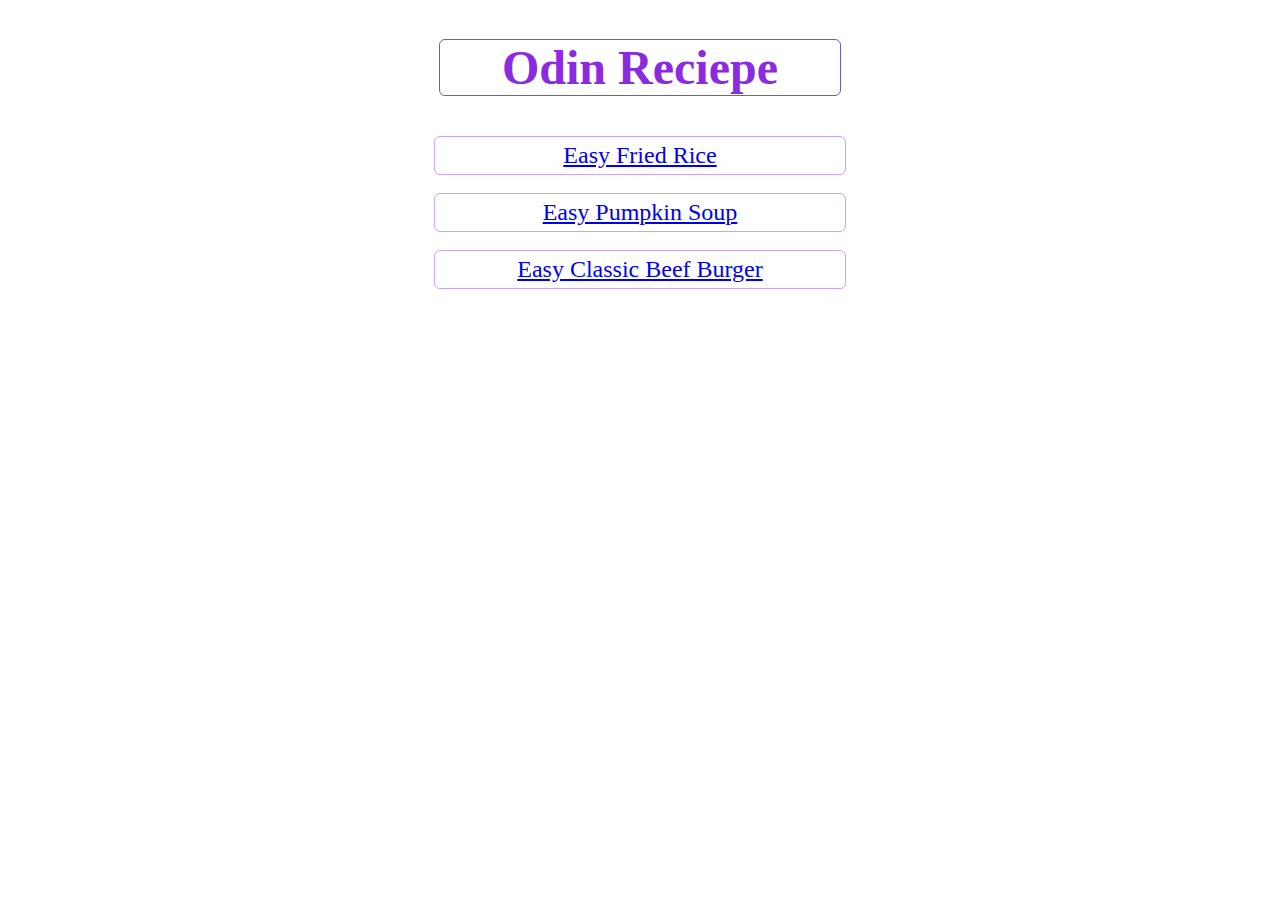
<file: index.html>
<!DOCTYPE html>
<html lang="en">
<head>
    <meta charset="UTF-8">
    <meta name="viewport" content="width=device-width, initial-scale=1.0">
    <link rel="stylesheet" href="style.css">
    <title>Reciepes Home Page</title>
</head>
<body>
    
    <h1>Odin Reciepe</h1>
    <br>
    <a href="./recipes/easy-fried-rice.html" target="_blank" rel="noopener noreferrer">Easy Fried Rice</a>
    <br>
    <a href="./recipes/easy-pumpkin-sop.html" target="_blank" rel="noopener noreferrer">Easy Pumpkin Soup</a>
    <br>
    <a href="./recipes/classic-beef-burger.html" target="_blank" rel="noopener noreferrer">Easy Classic Beef Burger</a>
    

</body>
</html>
</file>
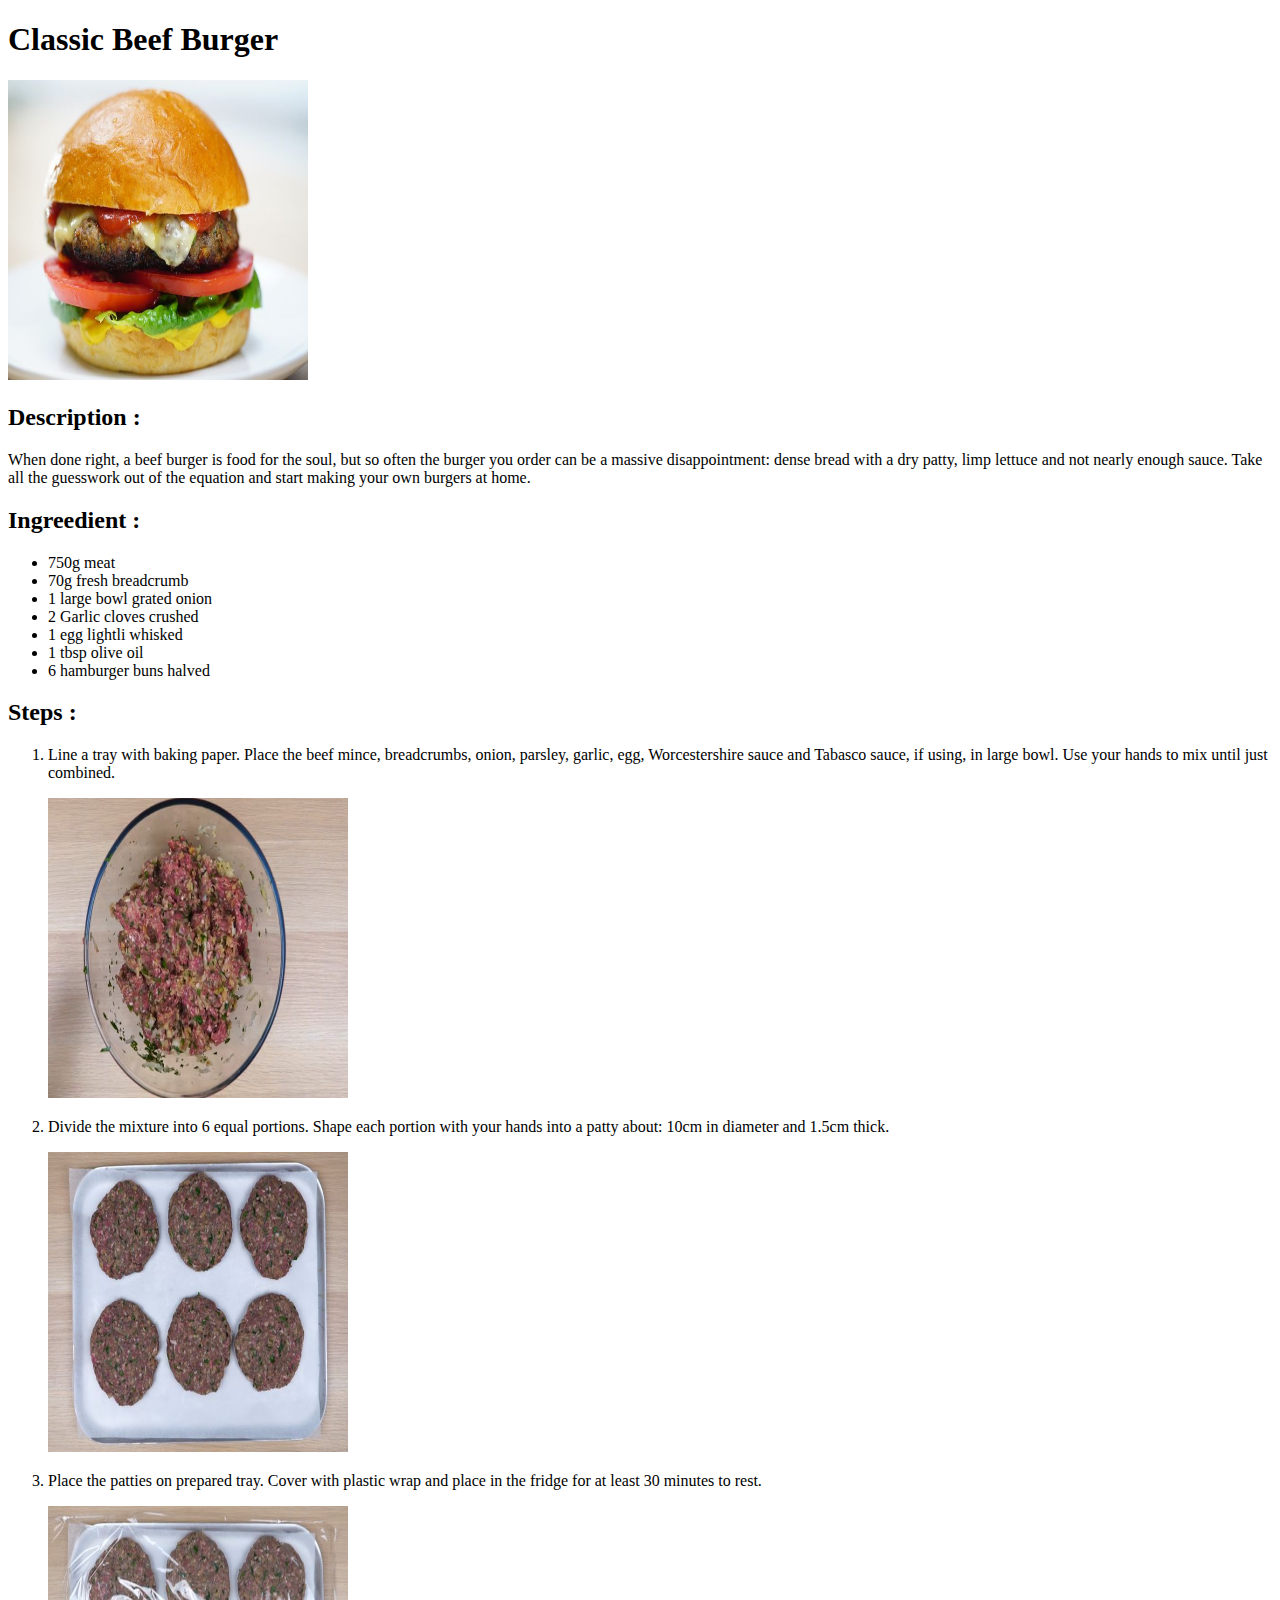
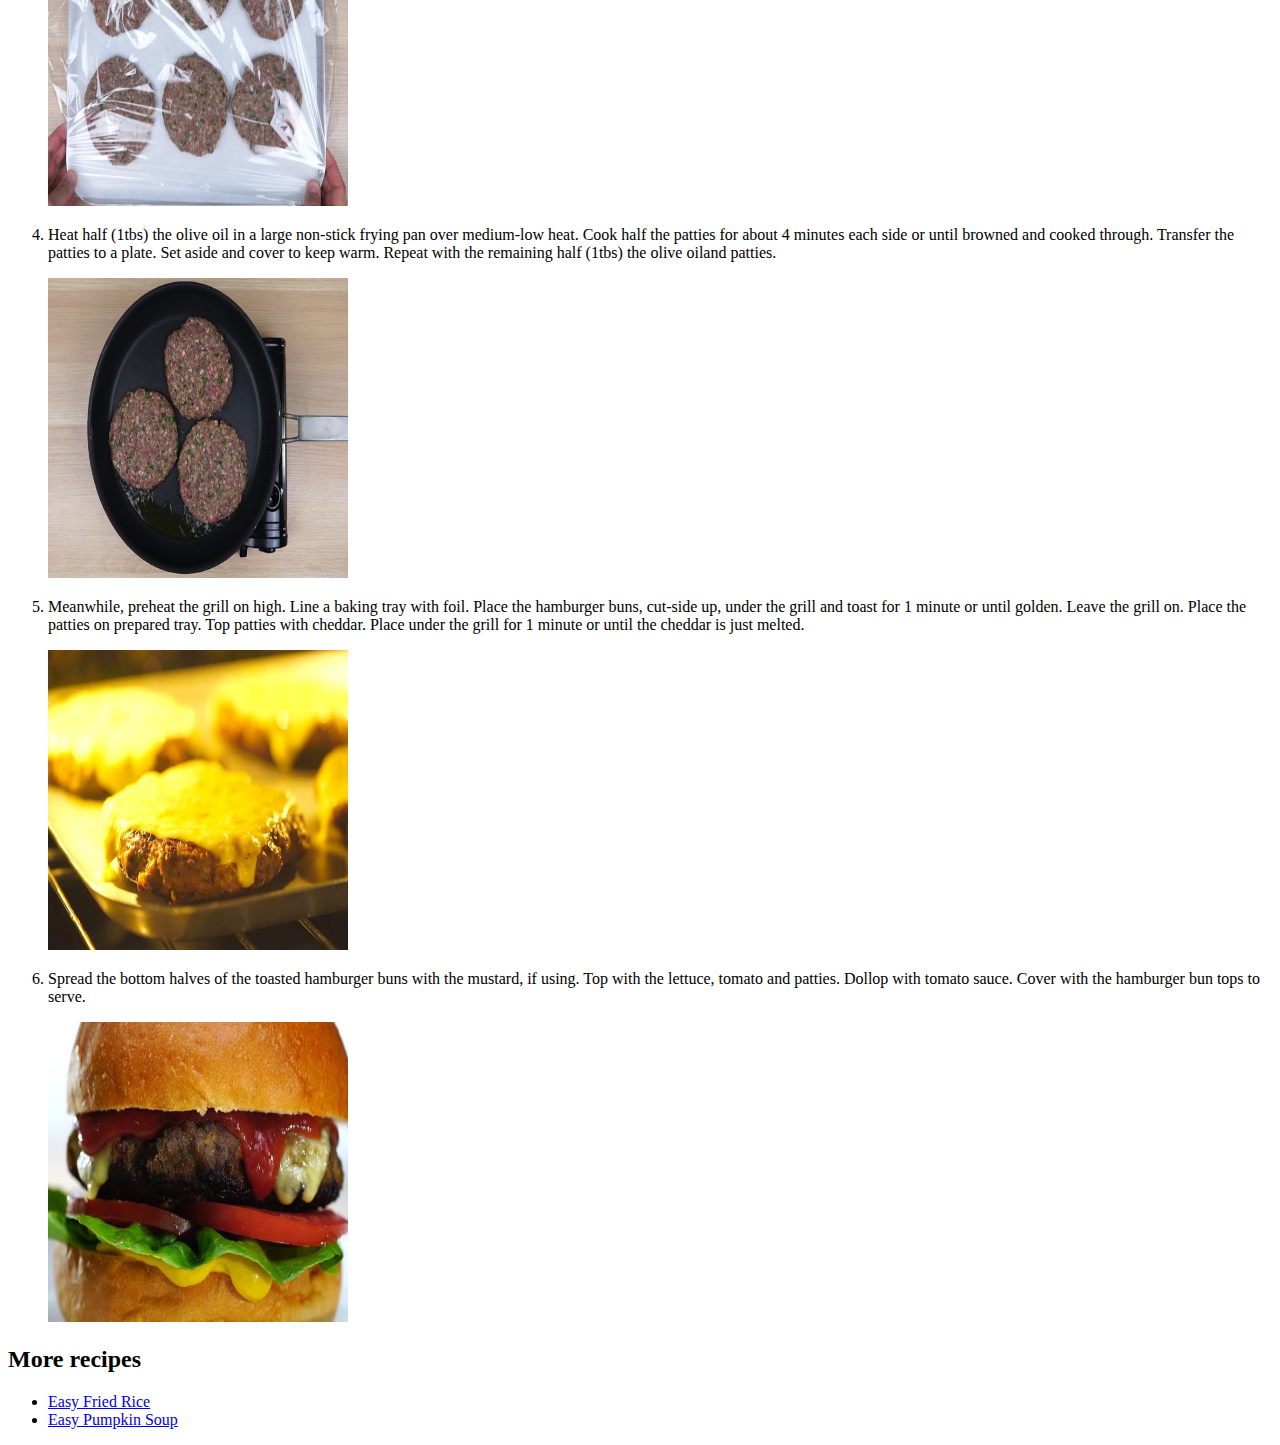
<file: recipes/classic-beef-burger.html>
<!DOCTYPE html>
<html lang="en">
<head>
    <meta charset="UTF-8">
    <meta name="viewport" content="width=device-width, initial-scale=1.0">
    <title>CLassic Beef Burger</title>
</head>
<body>
    <h1>Classic Beef Burger</h1>
    <img src="../images/basic-beef-burger_1980x1320-118412-1.jpg" alt="beef burger" width="300" height="300">

    <h2>Description :</h2>
    <p>
        When done right, a beef burger is food for the soul, but so often the burger you order can be a massive disappointment: dense bread with a dry patty, limp lettuce and not nearly enough sauce. Take all the guesswork out of the equation and start making your own burgers at home.
    </p>

    <h2>Ingreedient :</h2>
    <ul>
        <li>750g meat</li>
        <li>70g fresh breadcrumb</li>
        <li>1 large bowl grated onion</li>
        <li>2 Garlic cloves crushed</li>
        <li>1 egg lightli whisked</li>
        <li>1 tbsp olive oil</li>
        <li>6 hamburger buns halved</li>
        
    </ul>

    <h2>Steps :</h2>
    <ol>
        <li>
            <p>
                Line a tray with baking paper. Place the beef mince, breadcrumbs, onion, parsley, garlic, egg, Worcestershire sauce and Tabasco sauce, if using, in large bowl. Use your hands to mix until just combined. 
            </p>
            <img src="../images/basic-beef-burger-step1-198144-1.jpg" alt="First step" width="300" height="300">

        </li>

        <li>
            <p>
                Divide the mixture into 6 equal portions. Shape each portion with your hands into a patty about: 10cm in diameter and 1.5cm thick. 
            </p>
            <img src="../images/basic-beef-burger-step-2-198150-2.jpg" alt="Second step burger" height="300" width="300">
            
        </li>

        <li>
            <p>
                Place the patties on prepared tray. Cover with plastic wrap and place in the fridge for at least 30 minutes to rest. 
            </p>
            <img src="../images/basic-beef-burger-step3-198147-2.jpg" alt="third burger step" width="300" height="300">
        </li>

        <li>
            <p>
                Heat half (1tbs) the olive oil in a large non-stick frying pan over medium-low heat. Cook half the patties for about 4 minutes each side or until browned and cooked through. Transfer the patties to a plate. Set aside and cover to keep warm. Repeat with the remaining half (1tbs) the olive oiland patties. 
            </p>
            <img src="../images/basic-beef-burger-step-4-198146-1.jpg" alt="fourth step burger" width="300" height="300">
        </li>

        <li>
            <p>
                Meanwhile, preheat the grill on high. Line a baking tray with foil. Place the hamburger buns, cut-side up, under the grill and toast for 1 minute or until golden. Leave the grill on. Place the patties on prepared tray. Top patties with cheddar. Place under the grill for 1 minute or until the cheddar is just melted. 
            </p>
            <img src="../images/basic-beef-burger-step5-198148-1.jpg" alt="fifth burger step" width="300" height="300" >
        </li>

        <li>
            <p>
                Spread the bottom halves of the toasted hamburger buns with the mustard, if using. Top with the lettuce, tomato and patties. Dollop with tomato sauce. Cover with the hamburger bun tops to serve. 
            </p>
            <img src="../images/basic-beef-burger-step6-198149-1.jpg" alt="sixth burger step" height="300" width="300">

        </li>

    </ol>

    <h2>More recipes</h2> 
    <ul>
        <li>
    <a href="../recipes/easy-fried-rice.html" target="_blank" rel="noopener noreferrer">Easy Fried Rice</a> 
    </li>
    <li>
    <a href="../recipes/easy-pumpkin-sop.html" target="_blank" rel="noopener noreferrer">Easy Pumpkin Soup</a>
    </li>    
    </ul>
</body>
</html>
</file>
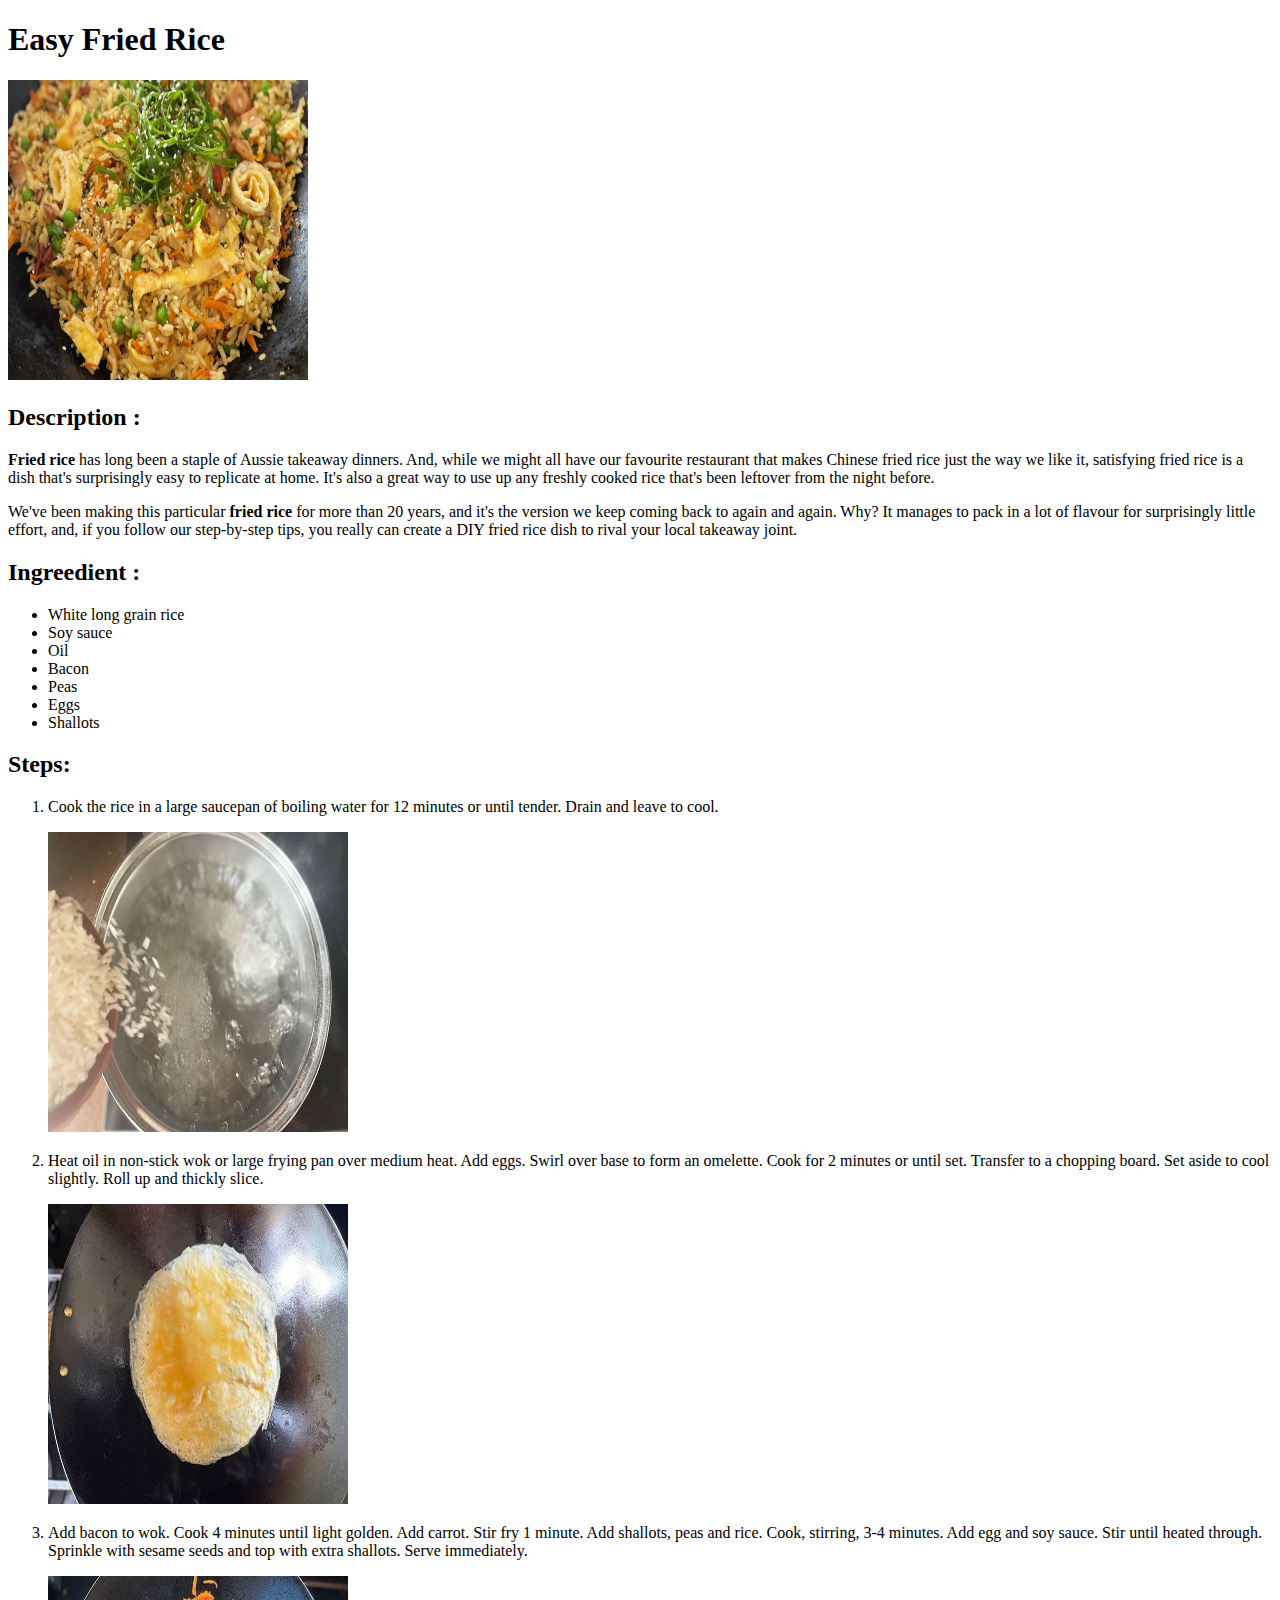
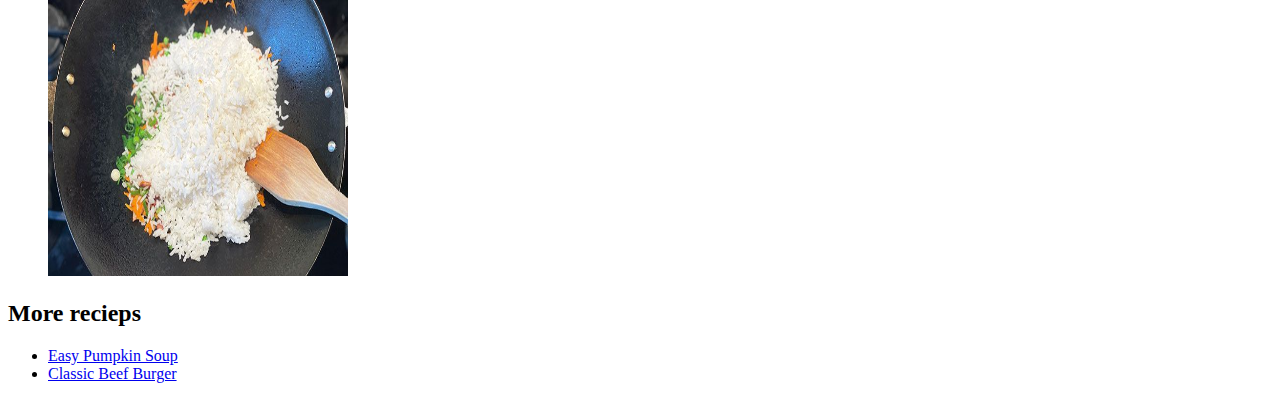
<file: recipes/easy-fried-rice.html>
<!DOCTYPE html>
<html lang="en">
<head>
    <meta charset="UTF-8">
    <meta name="viewport" content="width=device-width, initial-scale=1.0">
    <title>Easy Fried Rice</title>
</head>
<body>
    <h1>Easy Fried Rice</h1>
    <img src="../images/easy-fried-rice-recipe-with-egg-197248-1.jpg" height="300" width="300" alt="Fried Rice dish food">

    <h2> Description :</h2>
    <p>
        <strong>Fried rice </strong> has long been a staple of Aussie takeaway dinners. And, while we might all have our favourite restaurant that makes Chinese fried rice just the way we like it, satisfying fried rice is a dish that's surprisingly easy to replicate at home. It's also a great way to use up any freshly cooked rice that's been leftover from the night before.
    </p>
    <p>
        We've been making this particular <strong>fried rice </strong> for more than 20 years, and it's the version we keep coming back to again and again. Why? It manages to pack in a lot of flavour for surprisingly little effort, and, if you follow our step-by-step tips, you really can create a DIY fried rice dish to rival your local takeaway joint.
    </p>

    <h2>Ingreedient :</h2>
    <ul>
        
        <li>White long grain rice</li>
        <li>Soy sauce</li>
        <li>Oil</li>
        <li>Bacon</li>
        <li>Peas</li>
        <li>Eggs</li>
        <li>Shallots</li>
    </ul>

    <h2>Steps:</h2>
    
    <ol>
        <li><p>Cook the rice in a large saucepan of boiling water for 12 minutes or until tender. Drain and leave to cool. 
            </p>
            <img src="../images/easy-fried-rice-step-1-187081-1.jpg" alt="first step of Reciepe" height="300" width="300">
        </li>
    
        <li>
            <p>
                Heat oil in non-stick wok or large frying pan over medium heat. Add eggs. Swirl over base to form an omelette. Cook for 2 minutes or until set. Transfer to a chopping board. Set aside to cool slightly. Roll up and thickly slice. 
            </p>
            <img src="../images/easy-fried-rice-step-2-187082-1.jpg" height="300" width="300">
        </li>

        <li>
            <p>Add bacon to wok. Cook 4 minutes until light golden. Add carrot. Stir fry 1 minute. Add shallots, peas and rice. Cook, stirring, 3-4 minutes. Add egg and soy sauce. Stir until heated through. Sprinkle with sesame seeds and top with extra shallots. Serve immediately. 
            </p>
            <img src="../images/easy-fried-rice-step-3-187083-1.jpg" height="300" width="300">
        </li>
    </ol>

    <h2>More recieps</h2>
    <ul>
        <li>
            <a href="../recipes/easy-pumpkin-sop.html" target="_blank" rel="noopener noreferrer">Easy Pumpkin Soup</a>
        </li>
        <li>
            <a href="../recipes/classic-beef-burger.html" target="_blank" rel="noopener noreferrer">Classic Beef Burger</a>
        </li>
    </ul>

</body>
</html>
</file>
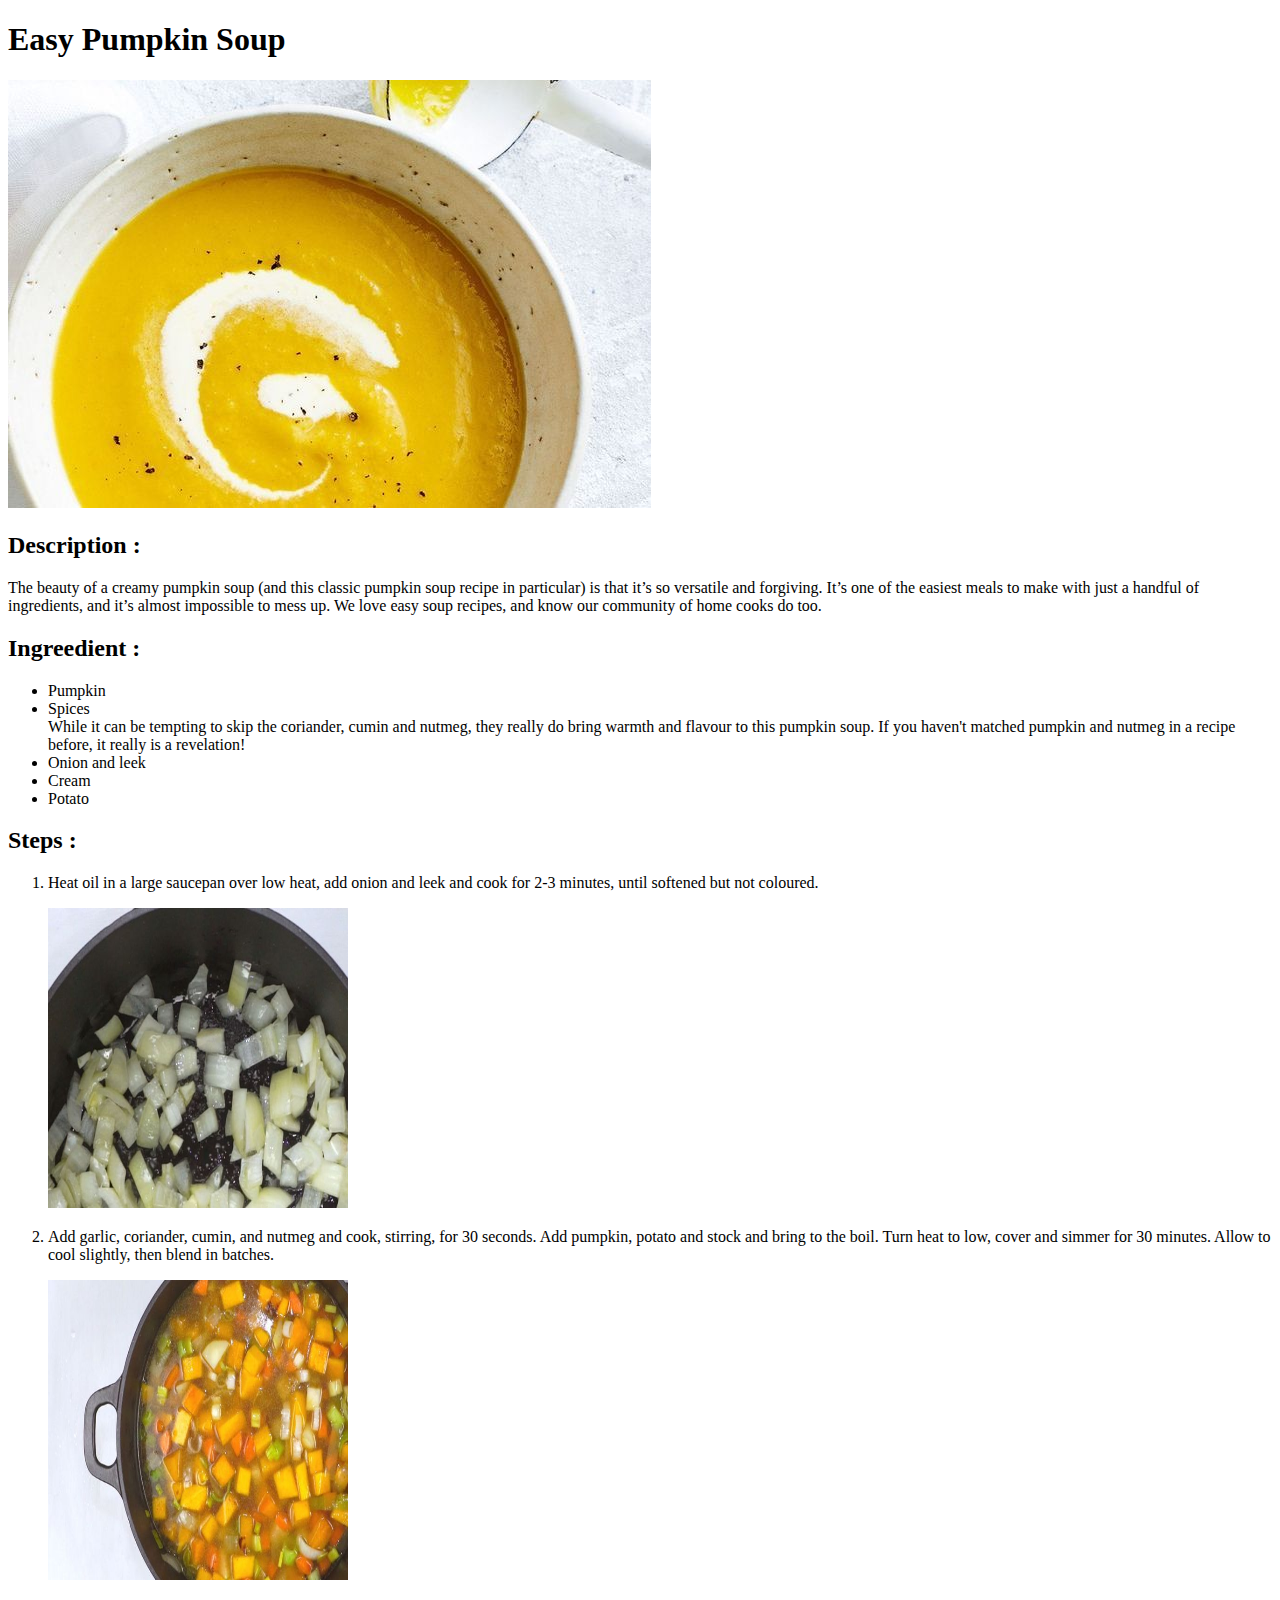
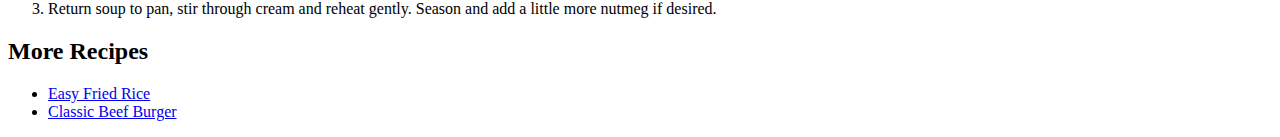
<file: recipes/easy-pumpkin-sop.html>
<!DOCTYPE html>
<html lang="en">
<head>
    <meta charset="UTF-8">
    <meta name="viewport" content="width=device-width, initial-scale=1.0">
    <title>Easy Pumpkin Soup</title>
</head>
<body>

    <h1>Easy Pumpkin Soup</h1>
    <img src="../images/best-easy-pumpkin-soup-recipe-185570-1.jpg">

    <h2>Description :</h2>
    <p>
        The beauty of a creamy pumpkin soup (and this classic pumpkin soup recipe in particular) is that it’s so versatile and forgiving. It’s one of the easiest meals to make with just a handful of ingredients, and it’s almost impossible to mess up. We love easy soup recipes, and know our community of home cooks do too.
    </p>
    
    <h2>Ingreedient :</h2>
    <ul>
        <li>Pumpkin</li>
        <li>Spices</li>
        While it can be tempting to skip the coriander, cumin and nutmeg, they really do bring warmth and flavour to this pumpkin soup. If you haven't matched pumpkin and nutmeg in a recipe before, it really is a revelation!
        <li>Onion and leek</li>
        <li>Cream</li>
        <li>Potato</li>
    </ul>

    <h2>Steps :</h2>
    <ol>
        <li>
            <p>
                Heat oil in a large saucepan over low heat, add onion and leek and cook for 2-3 minutes, until softened but not coloured. 
            </p>
            <img src="../images/pumpkin-soup-recipe-step-1-185808-1.jpg" alt="first step pumpkin" height="300" width="300">
        </li>

        <li>
            <p>
                Add garlic, coriander, cumin, and nutmeg and cook, stirring, for 30 seconds. Add pumpkin, potato and stock and bring to the boil. Turn heat to low, cover and simmer for 30 minutes. Allow to cool slightly, then blend in batches. 
            </p>
            <img src="../images/pumpkin-soup-recipe-step-2-185807-1.jpg" alt="secod step pumpkin soup" height="300" width="300">
        </li>

        <li>
            <p>
                Return soup to pan, stir through cream and reheat gently. Season and add a little more nutmeg if desired. 
            </p>
        </li>
    </ol>

    <h2>More Recipes</h2>
    <ul>
        <li>
            <a href="../recipes/easy-fried-rice.html" target="_blank" rel="noopener noreferrer">Easy Fried Rice</a>
        </li>
        
        <li>
            <a href="../recipes/classic-beef-burger.html" target="_blank" rel="noopener noreferrer">Classic Beef Burger</a>
        </li>
    </ul>

</body>
</html>
</file>
<file: style.css>
body{
    text-align: center;
}

h1{
    display: inline-block;
    color: blueviolet;
    font-size: 48px;
    outline: 1px solid slateblue;
    border-radius: 5px;
    width: 400px;
}

a{
    display: inline-block               ;
    width: 400px;
    
    font-size: 24px;
    outline: 1px solid rgba(156, 70, 236, 0.493);
    border-radius: 5px;
    padding: 5px;
    margin: 10px;
}
</file>
